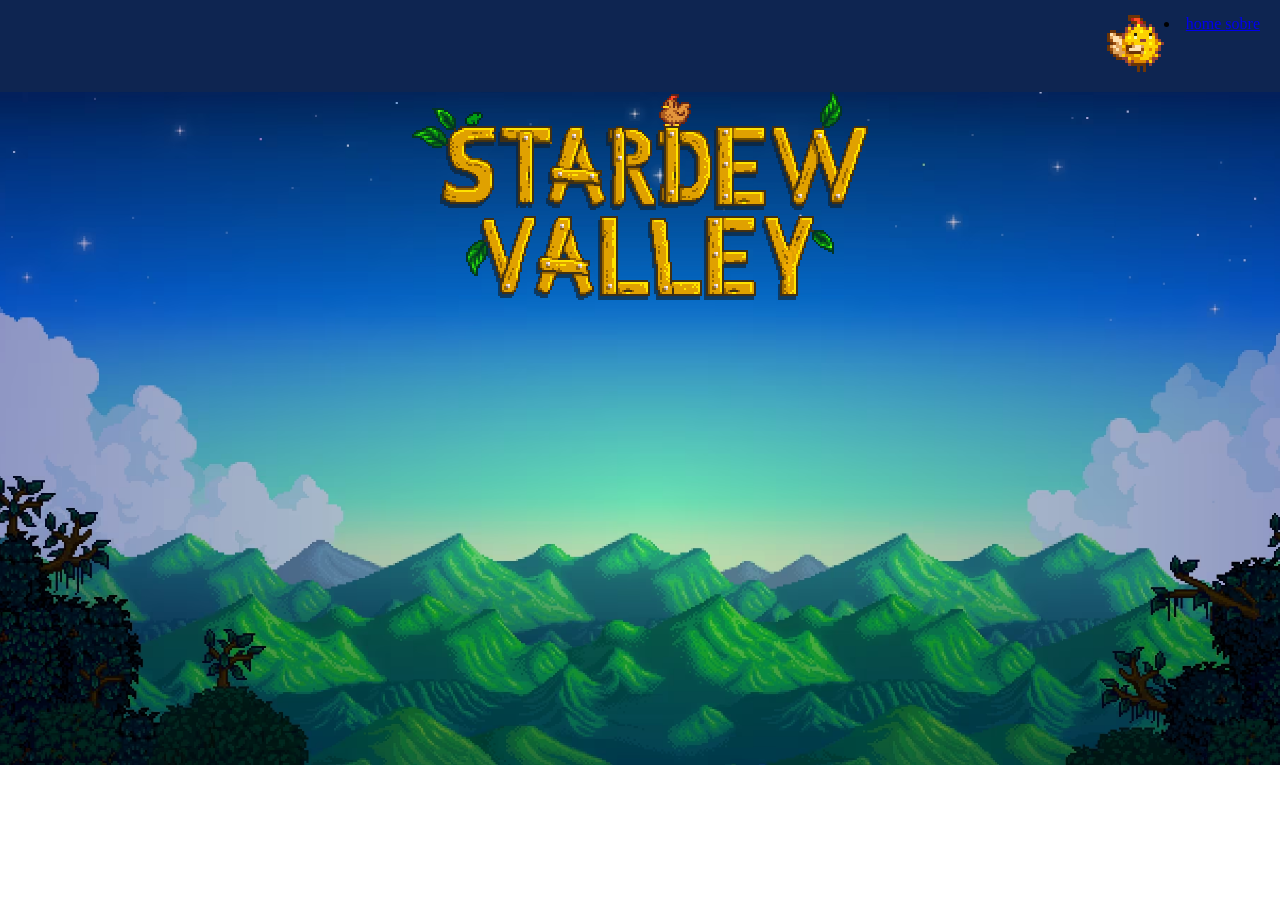
<file: index.html>
<!DOCTYPE html>
<html lang="en">
<head>
    <meta charset="UTF-8">
    <meta name="viewport" content="width=device-width, initial-scale=1.0">
    <link rel="stylesheet" href="style.css">
    <title>Stardew Valley</title>
</head>
<body>
    <header>
        <div>
            <img src="img/mascote.jpg">
        </div>

        <li class="menu">
            <a href="#home"> home </a>
            <a href="#sobre"> sobre </a>
        </li>

    </header>

    <div class="lp">
        <img src="img/logo.jpg">
    </div>
</body>
</html>
</file>
<file: style.css>
body{
    background-image: url(img/Stfd.jpg);
    background-position: center;
    background-repeat: no-repeat;
    background-size: cover;
    height: 85vh;
    margin: 0;
    padding: 0;
}

header{
    background-color: #0E2551;
    padding: 15px 20px; 
    display: flex;
    justify-content: flex-end;
}

.menu{
}

.lp{
    display: flex;
    justify-content: center;
    align-items: center;
}
</file>
